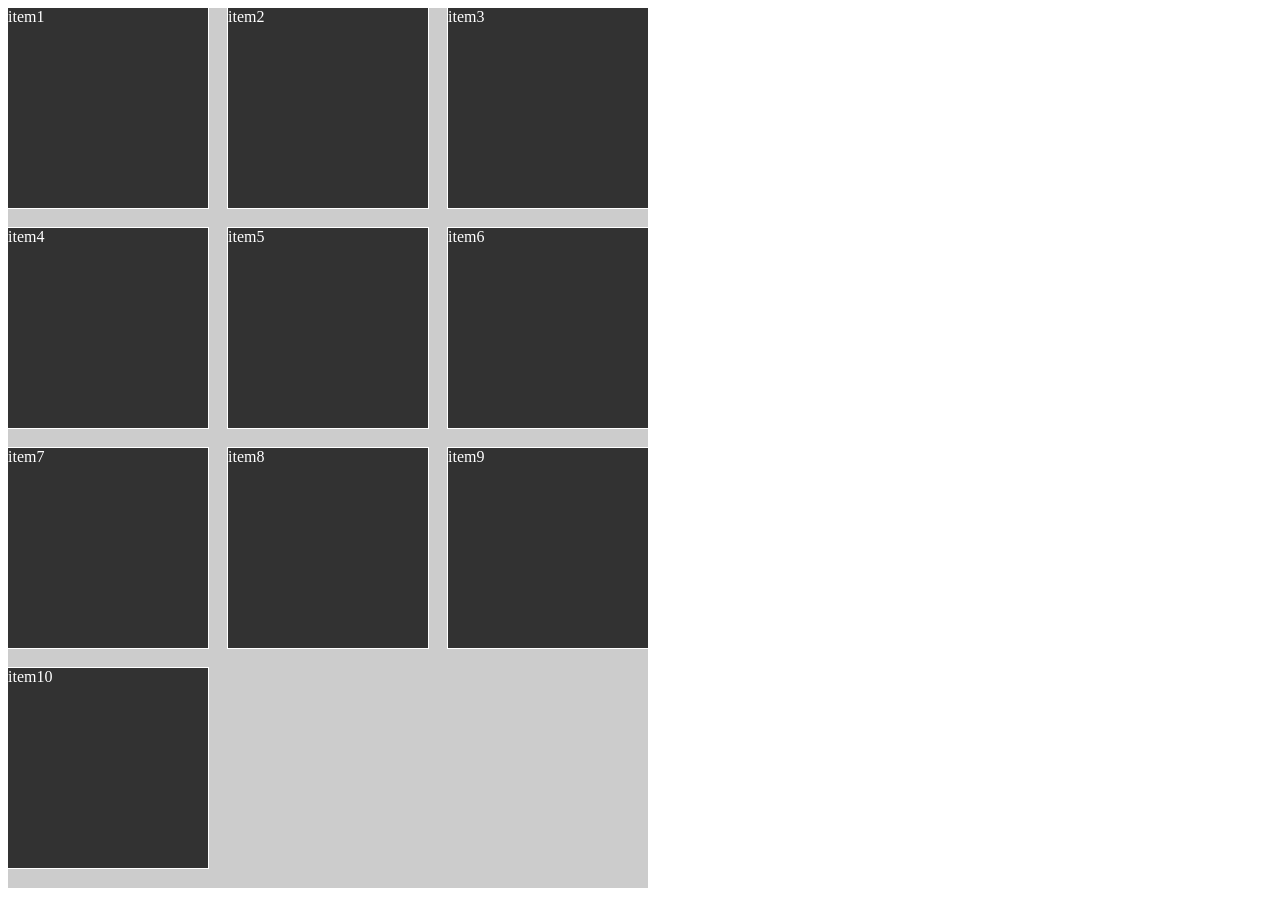
<file: макеты/lesson1/flex/2 превью товаров/goods-preview.html>
<!DOCTYPE html>
<html lang="en">
<head>
    <meta charset="UTF-8">
    <title>Title</title>
    <link rel="stylesheet" href="goods-preview.css">
</head>
<body>
    <div class="my-flex-container">
        <div class="my-flex-block">item1</div>
        <div class="my-flex-block">item2</div>
        <div class="my-flex-block">item3</div>
        <div class="my-flex-block">item4</div>
        <div class="my-flex-block">item5</div>
        <div class="my-flex-block">item6</div>
        <div class="my-flex-block">item7</div>
        <div class="my-flex-block">item8</div>
        <div class="my-flex-block">item9</div>
        <div class="my-flex-block">item10</div>
    </div>
</body>
</html>
</file>
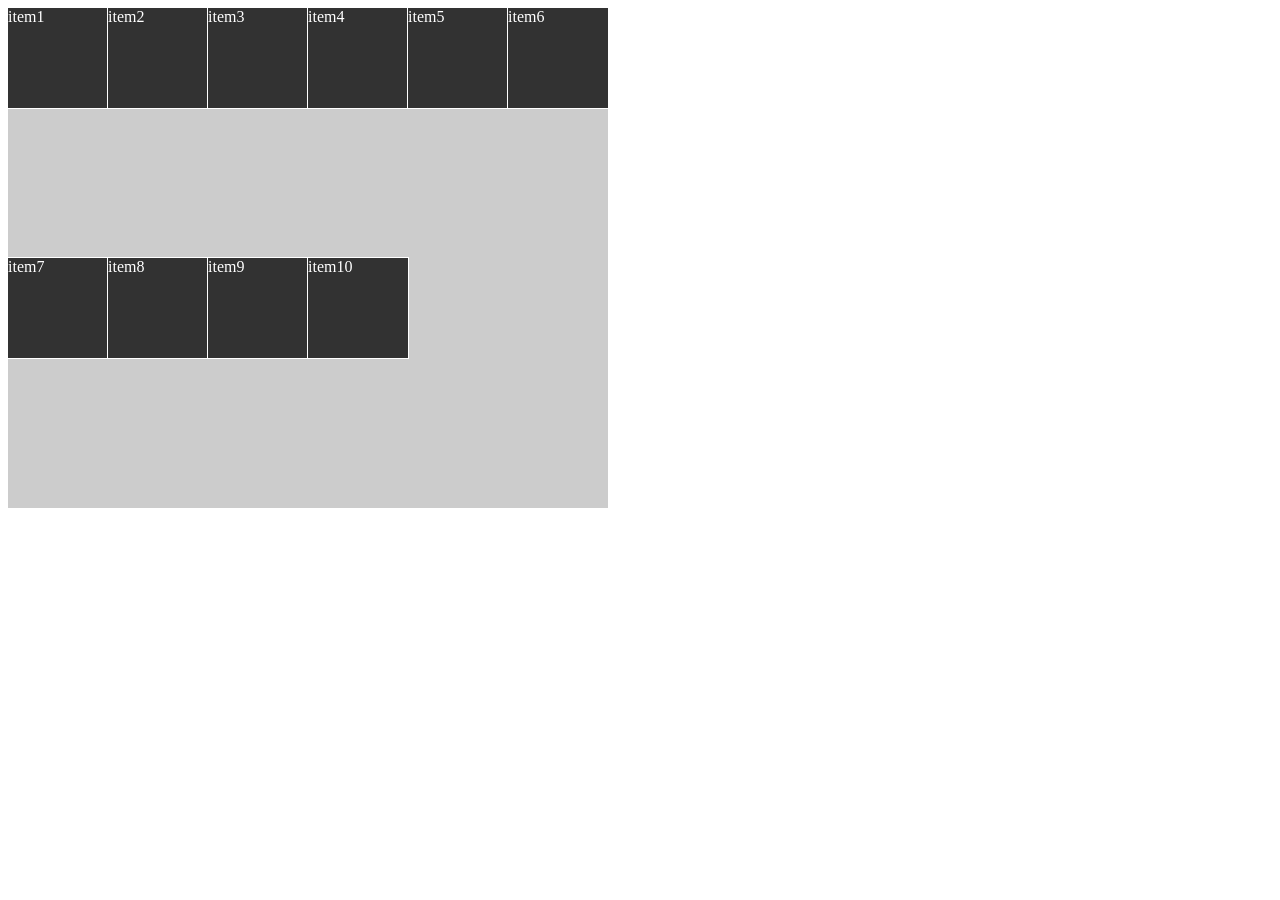
<file: макеты/lesson1/flex/2.1 flex-flow/flex-flow.html>
<!DOCTYPE html>
<html lang="en">
    <head>
        <meta charset="UTF-8">
        <title>Title</title>
        <link rel="stylesheet" href="flex-flow.css">
    </head>
    <body>
        <div class="my-flex-container">
            <div>item1</div>
            <div>item2</div>
            <div>item3</div>
            <div>item4</div>
            <div>item5</div>
            <div>item6</div>
            <div>item7</div>
            <div>item8</div>
            <div>item9</div>
            <div>item10</div>
        </div>
    </body>
</html>
</file>
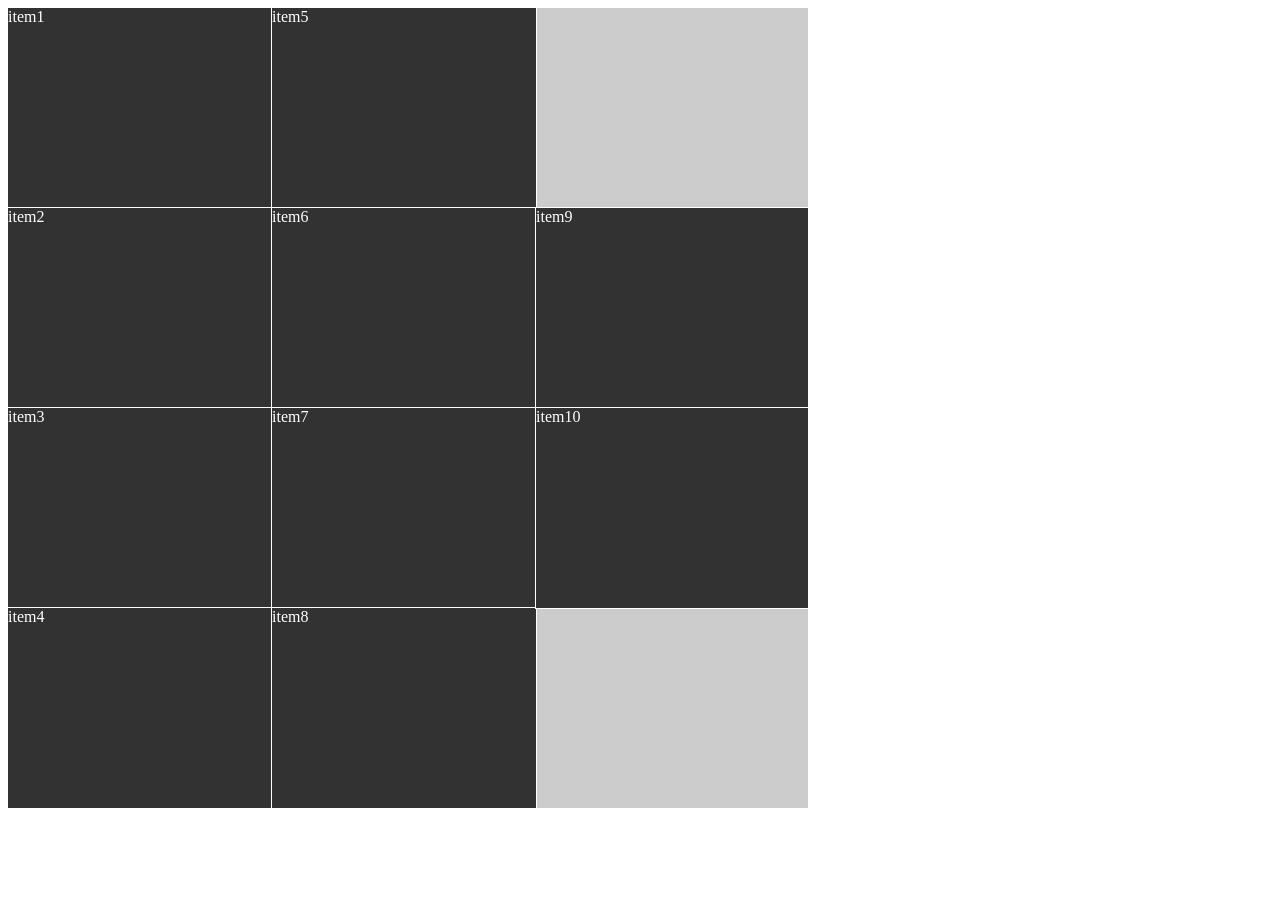
<file: макеты/lesson1/flex/3 flex-basis/flex-basis.html>
<!DOCTYPE html>
<html lang="en">
<head>
    <meta charset="UTF-8">
    <title>Title</title>
    <link rel="stylesheet" href="flex-basis.css">
</head>
<body>
    <div class="my-flex-container">
        <div class="my-flex-block">item1</div>
        <div class="my-flex-block">item2</div>
        <div class="my-flex-block">item3</div>
        <div class="my-flex-block">item4</div>
        <div class="my-flex-block">item5</div>
        <div class="my-flex-block">item6</div>
        <div class="my-flex-block">item7</div>
        <div class="my-flex-block">item8</div>
        <div class="my-flex-block">item9</div>
        <div class="my-flex-block">item10</div>
    </div>
</body>
</html>
</file>
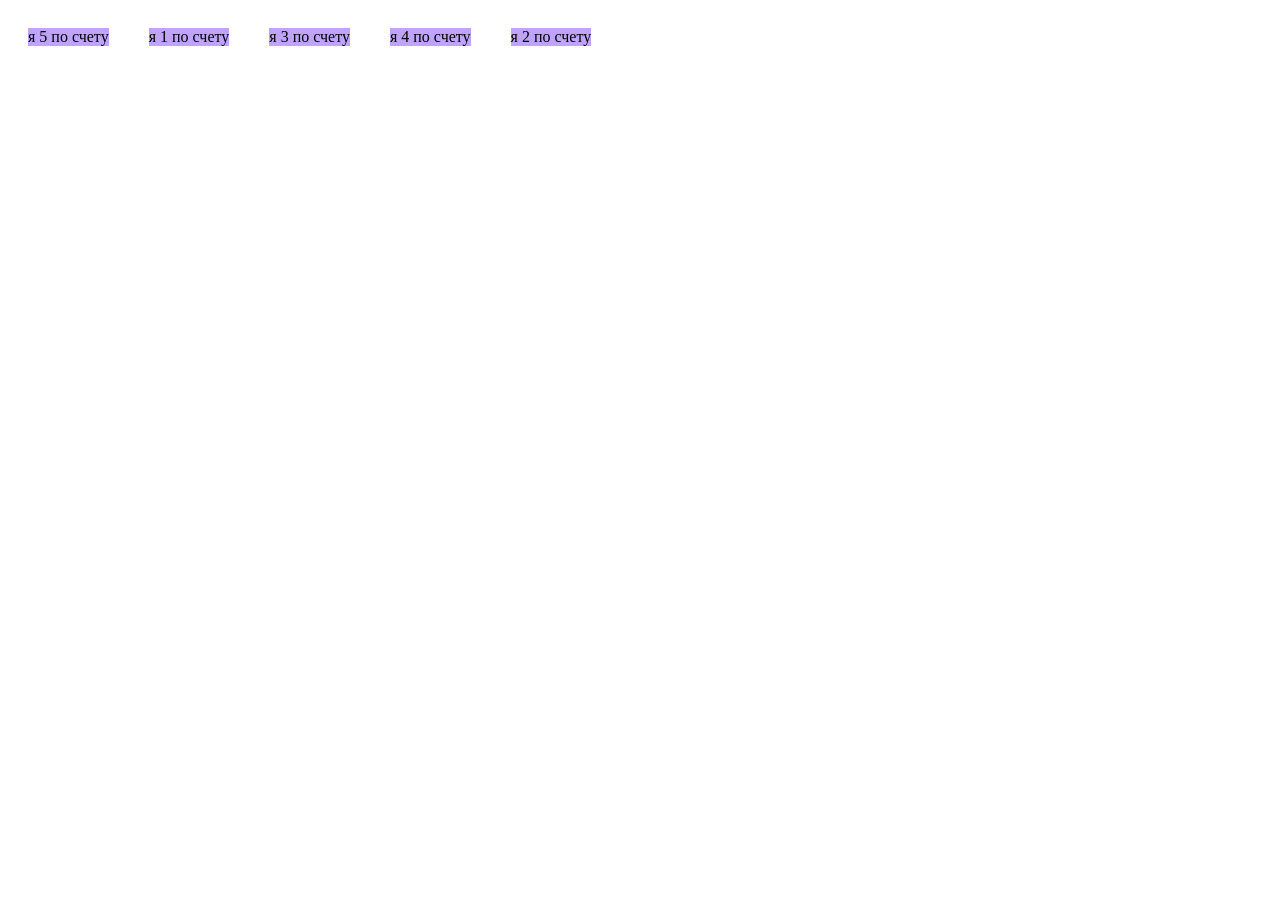
<file: макеты/lesson1/flex/7 order/order.html>
<!DOCTYPE html>
<html lang="en">
<head>
    <meta charset="UTF-8">
    <title>Title</title>
    <link rel="stylesheet" href="order.css">
</head>
<body>
<div class="my-flex-container">
    <div class="my-flex-block">я 1 по счету</div>
    <div class="my-flex-block">я 2 по счету</div>
    <div class="my-flex-block">я 3 по счету</div>
    <div class="my-flex-block">я 4 по счету</div>
    <div class="my-flex-block">я 5 по счету</div>
</div>
</body>
</html>
</file>
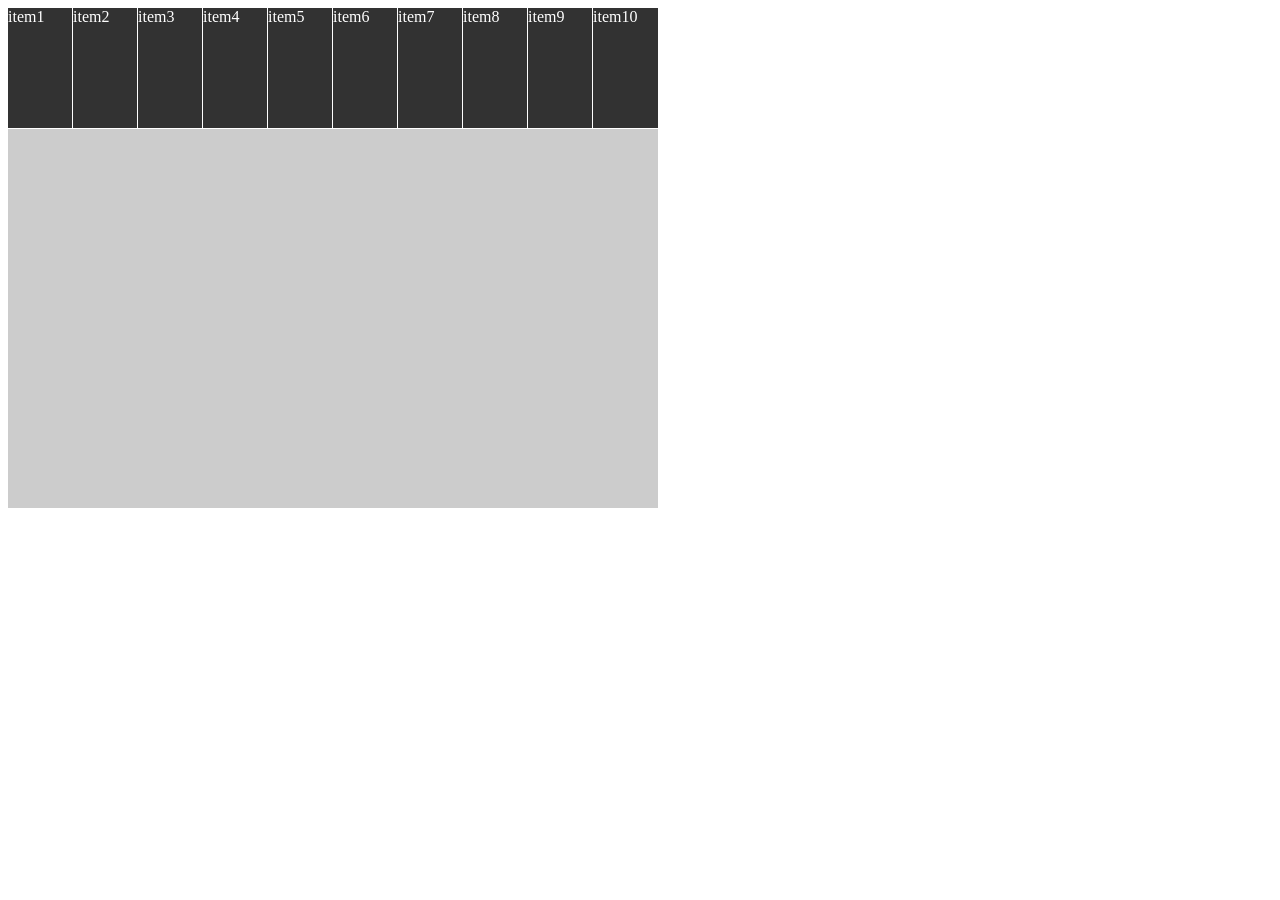
<file: макеты/lesson1/flex/1 flex-wrap/1 align-content при flex-direction row/align-content.html>
<!DOCTYPE html>
<html lang="en">
<head>
    <meta charset="UTF-8">
    <title>Title</title>
    <link rel="stylesheet" href="align-content.css">
</head>
<body>
    <div class="my-flex-container">
        <div class="my-flex-block">item1</div>
        <div class="my-flex-block">item2</div>
        <div class="my-flex-block">item3</div>
        <div class="my-flex-block">item4</div>
        <div class="my-flex-block">item5</div>
        <div class="my-flex-block">item6</div>
        <div class="my-flex-block">item7</div>
        <div class="my-flex-block">item8</div>
        <div class="my-flex-block">item9</div>
        <div class="my-flex-block">item10</div>
    </div>
</body>
</html>
</file>
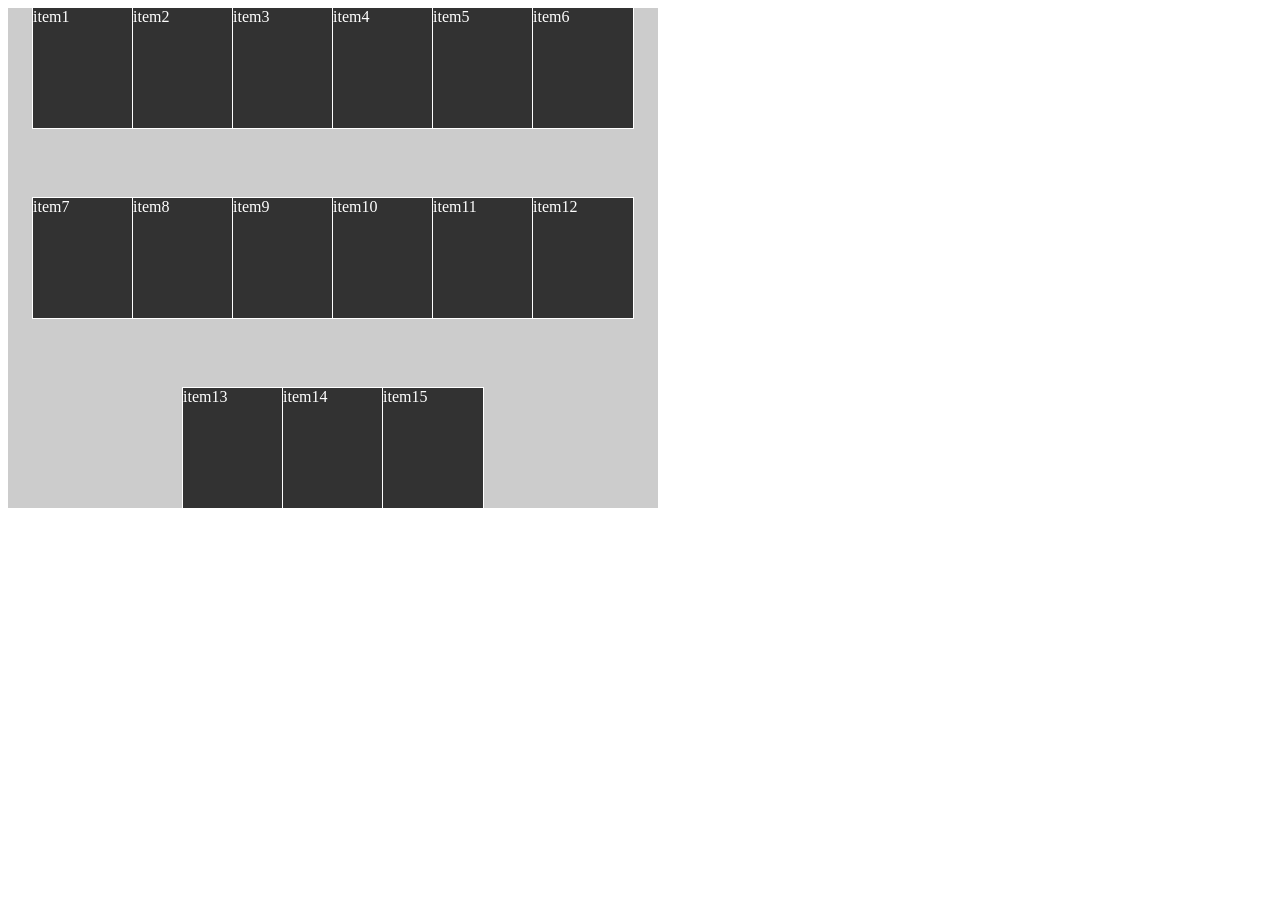
<file: макеты/lesson1/flex/1 flex-wrap/3 justify-content при flex-direction row/justify-content.html>
<!DOCTYPE html>
<html lang="en">
<head>
    <meta charset="UTF-8">
    <title>Title</title>
    <link rel="stylesheet" href="justify-content.css">
</head>
<body>
    <div class="my-flex-container">
        <div class="my-flex-block">item1</div>
        <div class="my-flex-block">item2</div>
        <div class="my-flex-block">item3</div>
        <div class="my-flex-block">item4</div>
        <div class="my-flex-block">item5</div>
        <div class="my-flex-block">item6</div>
        <div class="my-flex-block">item7</div>
        <div class="my-flex-block">item8</div>
        <div class="my-flex-block">item9</div>
        <div class="my-flex-block">item10</div>
        <div class="my-flex-block">item11</div>
        <div class="my-flex-block">item12</div>
        <div class="my-flex-block">item13</div>
        <div class="my-flex-block">item14</div>
        <div class="my-flex-block">item15</div>
    </div>
</body>
</html>
</file>
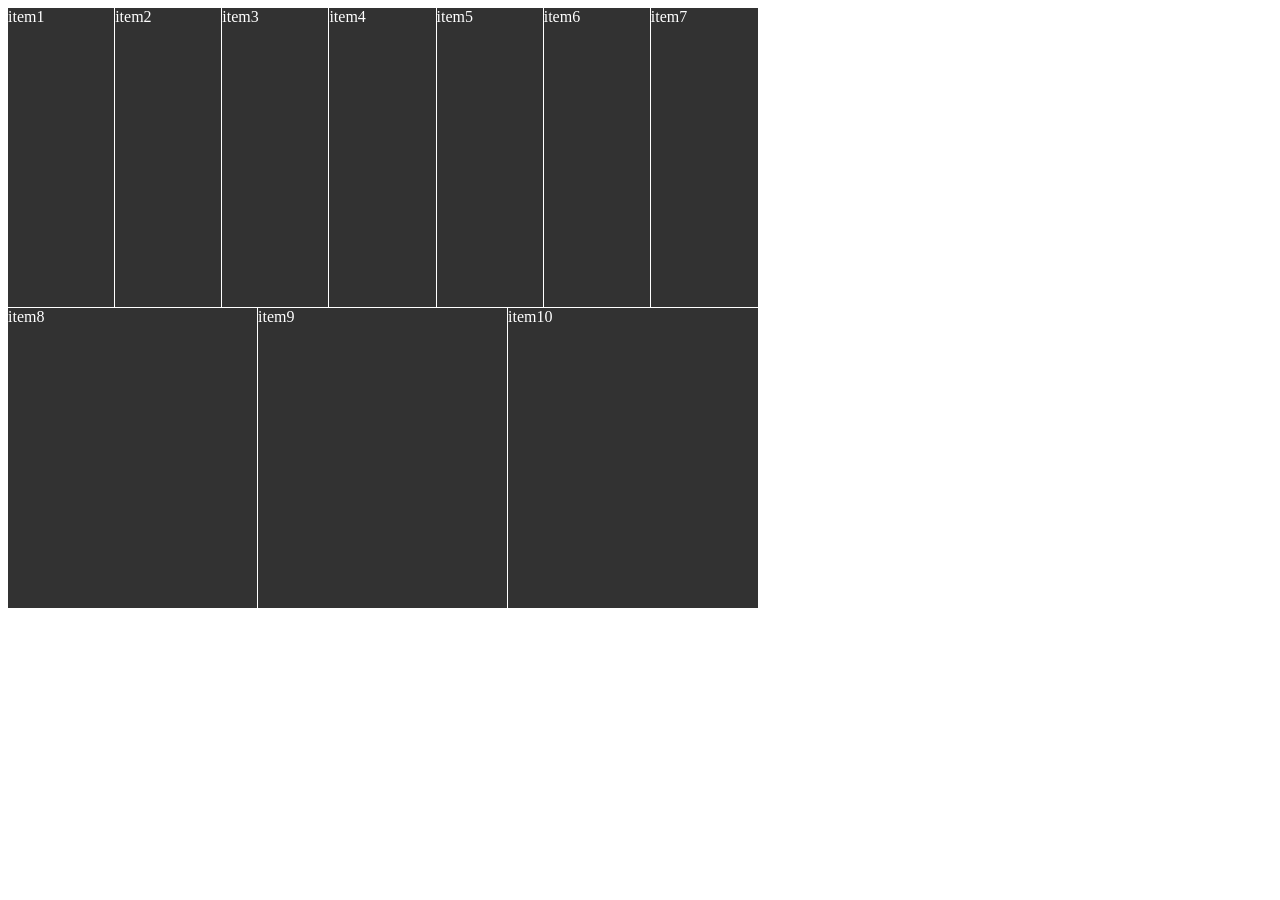
<file: макеты/lesson1/flex/4 flex-grow/1 flex-grow/flex-grow.html>
<!DOCTYPE html>
<html lang="en">
<head>
    <meta charset="UTF-8">
    <title>Title</title>
    <link rel="stylesheet" href="flex-grow.css">
</head>
<body>
    <div class="my-flex-container">
        <div class="my-flex-block">item1</div>
        <div class="my-flex-block">item2</div>
        <div class="my-flex-block">item3</div>
        <div class="my-flex-block">item4</div>
        <div class="my-flex-block">item5</div>
        <div class="my-flex-block">item6</div>
        <div class="my-flex-block">item7</div>
        <div class="my-flex-block">item8</div>
        <div class="my-flex-block">item9</div>
        <div class="my-flex-block">item10</div>
    </div>
</body>
</html>
</file>
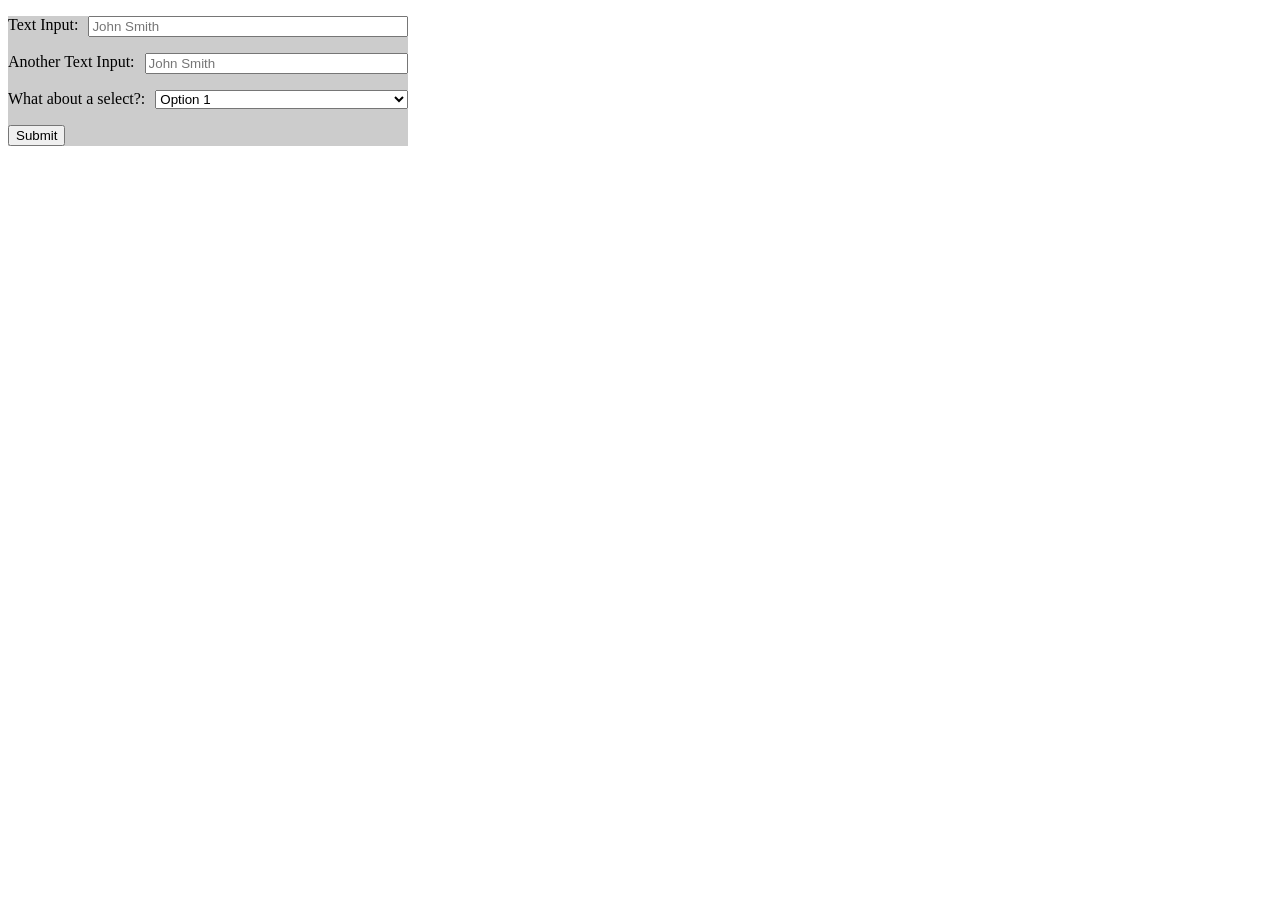
<file: макеты/lesson1/flex/4 flex-grow/автодобор ширины/flex-grow-example.html>
<!DOCTYPE html>
<html lang="en">
<head>
    <meta charset="UTF-8">
    <title>Title</title>
    <link rel="stylesheet" href="flex-grow-example.css">
</head>
<body>
<form action="#">
    <p>
        <label for="name">Text Input:</label>
        <input type="text" name="name" id="name" placeholder="John Smith" />
    </p>

    <p>
        <label for="name2">Another Text Input:</label>
        <input type="text" name="name" id="name2" placeholder="John Smith" />
    </p>

    <p>
        <label for="name">What about a select?:</label>
        <select name='options'>
            <option value='option-1'>Option 1</option>
            <option value='option-2'>Option 2</option>
            <option value='option-3'>Option 3</option>
        </select>
    </p>

    <p>
        <button>Submit</button>
    </p>
</form>
</body>
</html>
</file>
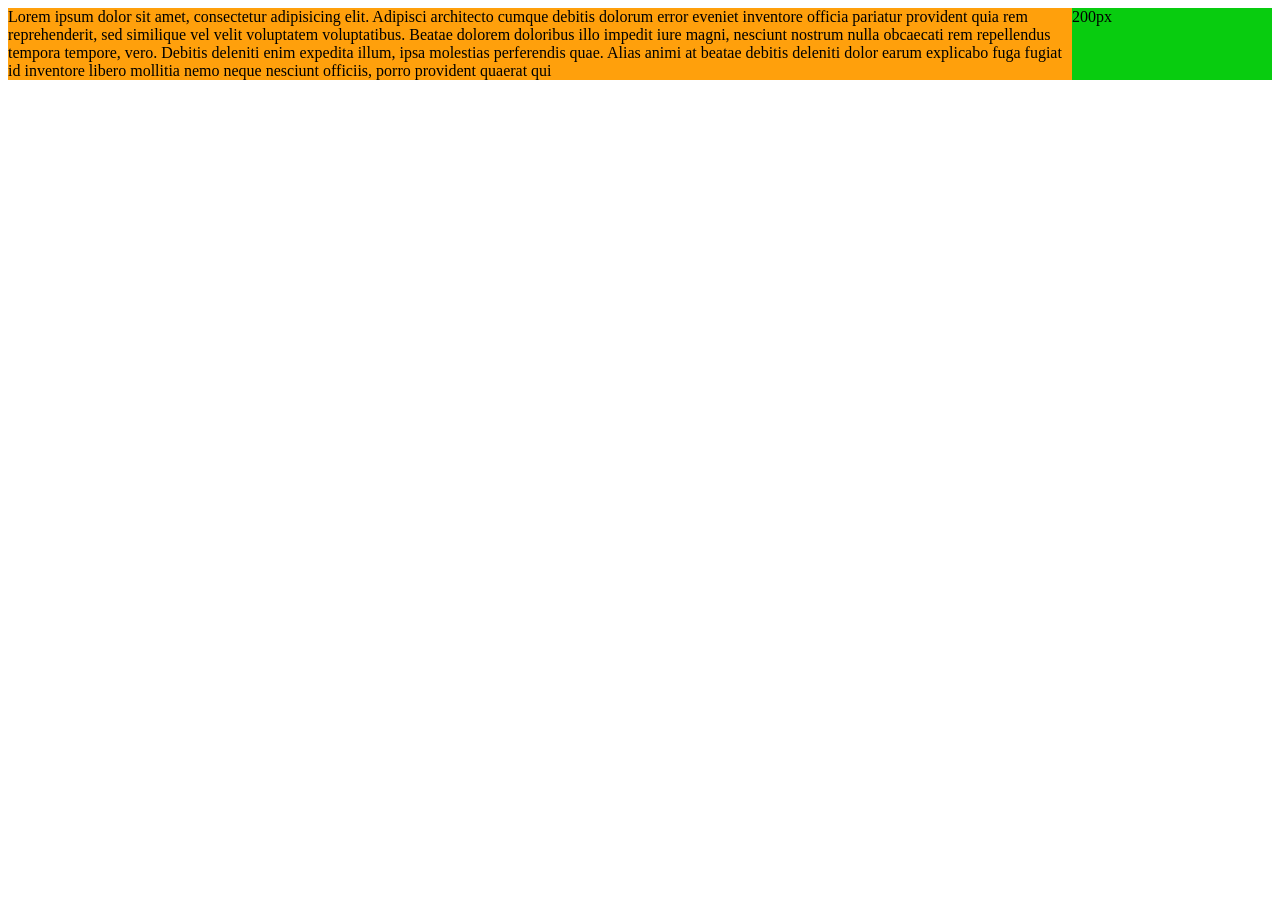
<file: макеты/lesson1/flex/5 flex-shrink/базовое использование/shrink-base.html>
<!DOCTYPE html>
<html lang="en">
<head>
    <meta charset="UTF-8">
    <title>Title</title>
    <link rel="stylesheet" href="shrink-base.css">
</head>
<body>
    <div class="left">
        Lorem ipsum dolor sit amet, consectetur adipisicing elit. Adipisci architecto cumque debitis dolorum error eveniet
        inventore officia pariatur provident quia rem reprehenderit, sed similique vel velit voluptatem voluptatibus. Beatae
        dolorem doloribus illo impedit iure magni, nesciunt nostrum nulla obcaecati rem repellendus tempora tempore, vero.
        Debitis deleniti enim expedita illum, ipsa molestias perferendis quae. Alias animi at beatae debitis deleniti dolor
        earum explicabo fuga fugiat id inventore libero mollitia nemo neque nesciunt officiis, porro provident quaerat qui
    </div>
    <div class="right">
        200px
    </div>
</body>
</html>
</file>
<file: макеты/lesson1/flex/2 превью товаров/goods-preview.css>
.my-flex-container {
    width: 640px;
    background: #ccc;
    display: flex;
    flex-wrap: wrap;
    flex-direction: row;
    justify-content: space-between;
}

.my-flex-block {
    width: 200px;
    height: 200px;
    background: #323232;
    outline: 1px solid #fff;
    color: #fff;
    margin-bottom: 20px;
}
</file>
<file: макеты/lesson1/flex/2.1 flex-flow/flex-flow.css>
.my-flex-container {
    width: 600px;
    background: #ccc;
    height: 500px;
    display: flex;

    /*flex-direction flex-wrap*/
    flex-flow: row wrap;
}

.my-flex-container > div {
    width: 100px;
    height: 100px;
    background: #323232;
    outline: 1px solid #fff;
    color: #fff;
}
</file>
<file: макеты/lesson1/flex/3 flex-basis/flex-basis.css>
.my-flex-container {
    width: 800px;
    height: 800px;
    background: #ccc;
    display: flex;
    flex-wrap: wrap;
    flex-direction: column;
    justify-content: center;
}

.my-flex-block {
    /*
    1. Определяет базовый размер отдельно взятого блока по основной оси
    2. если родитель имеет свойство flex-direction: row, тогда это свойство
    будет определять ширину данного блока
    3. если родитель имеет свойство flex-direction: column, тогда это
    свойство будет определять высоту данного блока
    */
    flex-basis: 200px;
    background: #323232;
    outline: 1px solid #fff;
    color: #fff;
}
</file>
<file: макеты/lesson1/flex/7 order/order.css>
.my-flex-container {
    display: flex;
}

.my-flex-block {
    background: #bfa3ff;
    margin: 20px;
}

.my-flex-block:nth-child(1) {
    order: 5;
}
.my-flex-block:nth-child(2) {
    order: 10;
}
.my-flex-block:nth-child(3) {
    order: 5;
}
.my-flex-block:nth-child(4) {
    order: 5;
}
.my-flex-block:nth-child(5) {
    order: 0;
}
</file>
<file: макеты/lesson1/flex/1 flex-wrap/1 align-content при flex-direction row/align-content.css>
.my-flex-container {
    width: 650px;
    height: 500px;
    background: #ccc;
    display: flex;

    /*nowrap, wrap, wrap-reverse*/
    /*flex-wrap: wrap;*/

    /*row, column*/
    /*flex-direction: row;*/

    /*flex-start, flex-end, center, space-between, space-around, stretch*/
    /*align-content: flex-start;*/
    /*если flex-direction: row, тогда align-content выравнивает ряды по вертикали. */
}

.my-flex-block {
    /*если flex-direction: row и если сделать ширину недостаточной то
    выравнивание не будет работать*/
    width: 100px;

    /*отключите высоту при align-content: stretch;*/
    height: 120px;
    background: #323232;
    outline: 1px solid #fff;
    color: #fff;
}
</file>
<file: макеты/lesson1/flex/1 flex-wrap/3 justify-content при flex-direction row/justify-content.css>
.my-flex-container {
    width: 650px;
    height: 500px;
    background: #ccc;
    display: flex;

    /*nowrap, wrap, wrap-reverse*/
    flex-wrap: wrap;

    /*row, column*/
    flex-direction: row;

    /*flex-start, flex-end, center, space-between, space-around, stretch*/
    align-content: space-between;
    /*если flex-direction: row, тогда align-content выравнивает ряды по вертикали. */

    /*flex-start, flex-end, center, space-between, space-around*/
    justify-content: center;
}

.my-flex-block {
    /*если flex-direction: row и если сделать ширину недостаточной то
    выравнивание не будет работать*/
    width: 100px;

    /*отключите высоту при align-content: stretch;*/
    height: 120px;
    background: #323232;
    outline: 1px solid #fff;
    color: #fff;
}
</file>
<file: макеты/lesson1/flex/4 flex-grow/1 flex-grow/flex-grow.css>
.my-flex-container {
    width: 750px;
    height: 600px;
    background: #ccc;
    display: flex;
    flex-flow: row wrap;
}

.my-flex-block {
    flex-basis: 100px;
    background: #323232;
    outline: 1px solid #fff;
    color: #fff;
    /*flex-grow устанавливает степень "жадности" размеров элемента:
    0 - жадность отсутствует
    1 - нормальный уровень жадности, когда все элементы стараются занимать одинаковое
    пространство
    2 и более - элемент(ы) стараются занимать в 2 и более раз больше места, ключевое
    слово "стараются", это не точный коэффициент*/
    flex-grow: 1;
}
</file>
<file: макеты/lesson1/flex/4 flex-grow/автодобор ширины/flex-grow-example.css>
form {
    width: 400px;
    background: #ccc;
}

p {
    display: flex;
}

label {
    margin-right: 10px;
}

input, select {
    flex-grow: 1;
}
</file>
<file: макеты/lesson1/flex/5 flex-shrink/базовое использование/shrink-base.css>
body {
    display: flex;
    flex-direction: row;
}

.left {
    background: #ffa00c;
}

.right {
    background: #08cc0f;
    flex-shrink: 0;
    /*оба свойства width и flex-basis в данном случае одинаково работают*/
    /*width: 200px;*/
    flex-basis: 200px;
}
</file>
